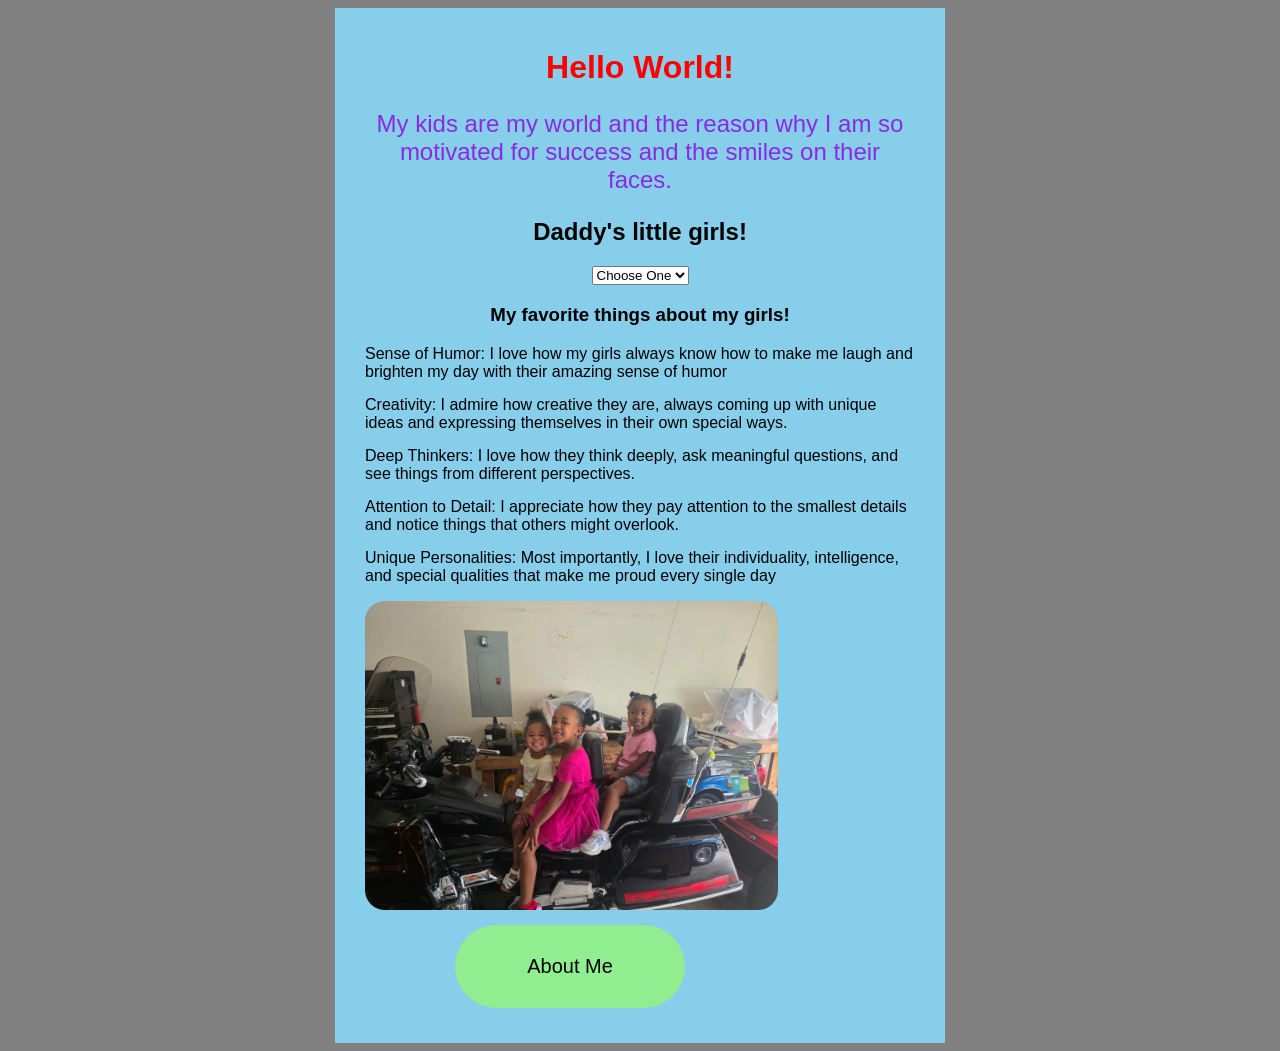
<file: index.html>
<!DOCTYPE html>
<html lang="en">
<head>
    <meta charset="UTF-8">
    <meta name="viewport" content="width=device-width, initial-scale=1.0">
    <title>My world explained!</title>
    <link rel="stylesheet" href="style.css">

</head>
<body>  
    <div class="card">
    
        <h1>Hello World!</h1>

        <p>My kids are my world and the reason why I am so motivated for success and the smiles on their faces.</p>

        <h2>Daddy's little girls!</h2>

        <select id="girlsDropdown">
            <option value="">Choose One</option>
            <option value="essence.html">Essence</option>
            <option value="Brenli.html">Brenli</option>
            <option value="faye.html">Faye</option>
            <option value="loryn.html">Loryn</option>
        </select>

        <h3>My favorite things about my girls!</h3>

        <ul>
            <li>Sense of Humor: I love how my girls always know how to make me laugh and brighten my day with their amazing sense of humor</li>

            <li>Creativity: I admire how creative they are, always coming up with unique ideas and expressing themselves in their own special ways.</li>

            <li>Deep Thinkers: I love how they think deeply, ask meaningful questions, and see things from different perspectives.</li>

            <li>Attention to Detail: I appreciate how they pay attention to the smallest details and notice things that others might overlook.</li>

            <li>Unique Personalities: Most importantly, I love their individuality, intelligence, and special qualities that make me proud every single day</li>
        </ul>
        
        <div class="image-container">

        <img src="family.jpg" alt="My family">

        </div>
        <a href="about-me.html" class="button">About Me</a>
    </div>

    <script src="app.js"></script>

</body>
</html>
</file>
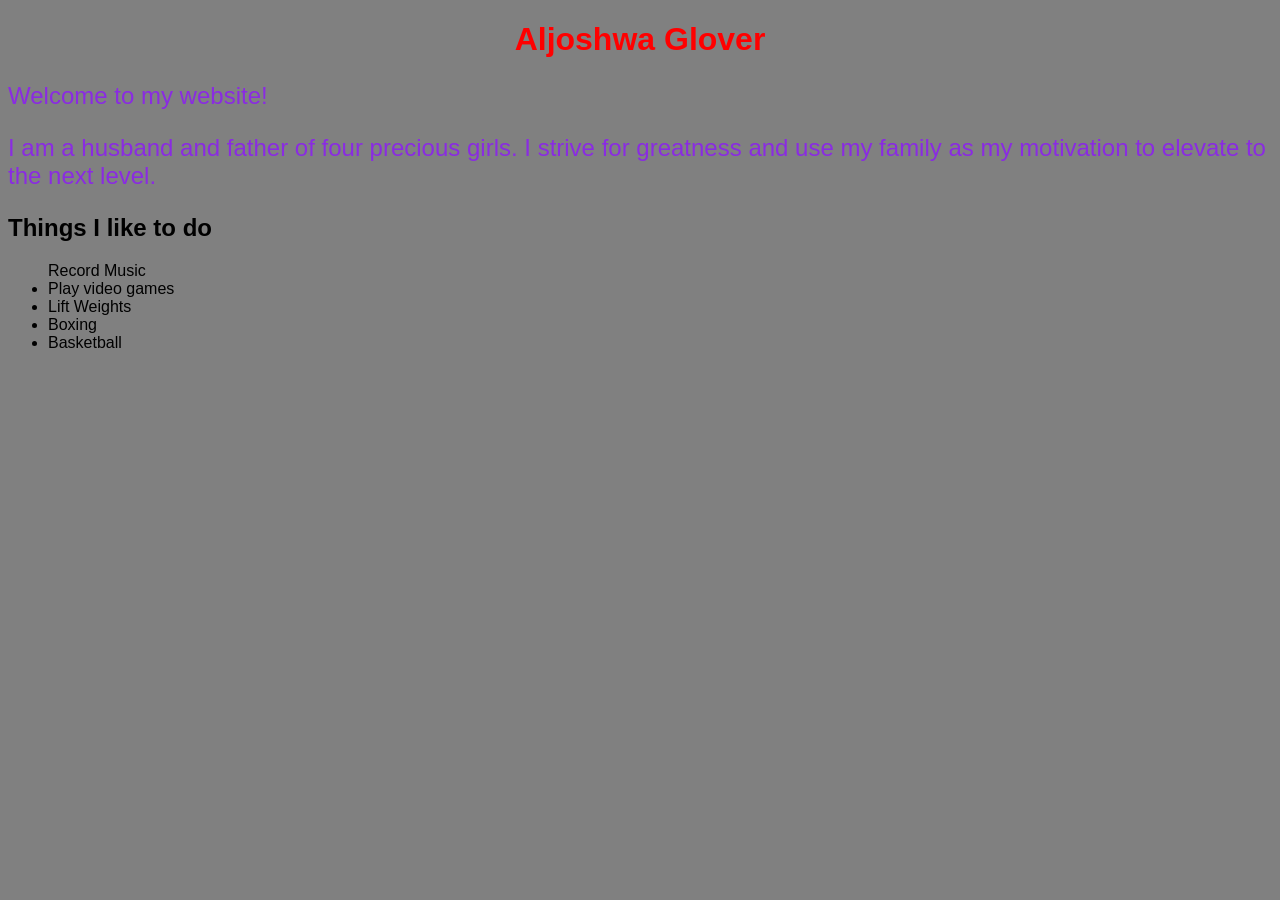
<file: about-me.html>
<!DOCTYPE html>
<html lang="en">

<head>
    <meta charset="UTF-8">
    <meta name="viewport" content="width=device-width, initial-scale=1.0">
    <title>Aljoshwa</title>
    <link rel="stylesheet" href="style.css">
</head>

<body>
    <h1>Aljoshwa Glover</h1>
    <p>Welcome to my website!</p>
    <p>I am a husband and father of four precious girls.  I strive for greatness and use my family as my motivation to elevate to the next level.</p>

    <h2>Things I like to do</h2>

    <ul>
        <l1>Record Music</l1>
        <li>Play video games</li>
        <li>Lift Weights</li>
        <li>Boxing</li>
        <li>Basketball</li>
    </ul>
</body>

</html>
</file>
<file: style.css>
body {
    background-color: gray;
    font-family: Arial, sans-serif;
}

.card {
    background-color: skyblue;
    width: 550px; max-width: 600px;
    text-align: center;
    padding: 20px 30px;
    margin: auto;
}

.card ol {
    display: inline-block;
}

.card img {
    width: 75%;
    height: auto;
    display: block;
}

.card ul {
    list-style-type: none;
    padding-left: 0;
    color: black;
    text-align: left;
}

.card ul li {
    display: list-item;
    color: black;
    margin-bottom: 15px;
}

.img-container {
    text-align: center;
}

h1 {
    color: red;
    text-align: center;
}

p {
    color:blueviolet;
    font-size: 24px;
}


.purple {
    color:purple;
}

.brown {
    color:brown;
}

.hotpink {
    color:hotpink;
}

.orange {
    font-family: cursive;
    text-decoration: underline;
    transition: transform 0.5s ease;
    transform-origin: left center;  
}
.orange:hover {
     text-decoration: underline;
     transform: scale(5);      
}
  

img {
    width: 500px;
    height: auto;
    border-radius: 20px;
}

.button {
    display: block;
    width: 200px;
    padding: 30px 15px;
    margin: 15px 90px;
    border-radius: 50px;
    background-color: #90EE90;
    text-decoration: none;
    color: black;
    text-align: center;
    font-size: 20px;
}

.button:hover {
    background-color:yellow;
    border-radius: 50px;
}

@media screen and (max-width: 600px) {
    body {
      padding: 15px;
    }
    h1 {
        font-size: 28px;
        text-align: center;
    }
    p {
        font-size: 12px;
        text-align: right;
    }
    ol {
        padding-left: 8px;
    }
        .purple {
            font-family: "Times New Roman", Serif;
        }
        .brown {
            font-size: 24px;
            font-family: fantasy;
            font-weight: bold; 
        }
    }
</file>
